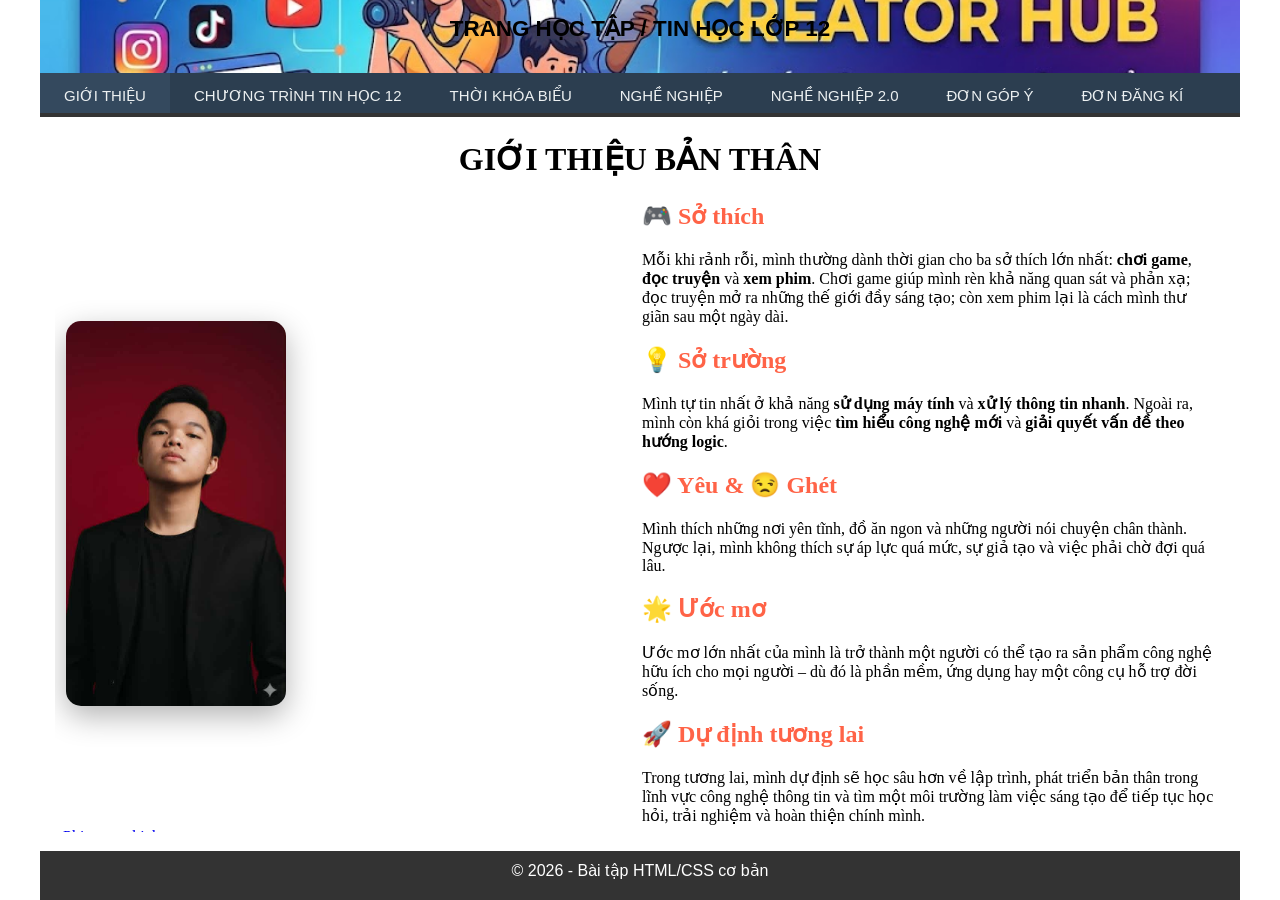
<file: index.html>
<!DOCTYPE html>
<html lang="vi">
<head>
  <meta charset="utf-8">
  <title>Trang chính</title>
  <link rel="stylesheet" href="../Style.css">
  <style>
    * {
      margin: 0;
      padding: 0;
      box-sizing: border-box;
    }
    body {
      font-family: Arial, sans-serif;
    }
    .container {
      max-width: 1200px;
      margin: 0 auto;
      min-height: 100vh;
      display: flex;
      flex-direction: column;
    }
    .header {
      background: url("unnamed.jpg") center / cover no-repeat;
      padding: 15px;
      text-align: center;
      font-size: 1.4em;
      font-weight: bold;
    }
    .menu {
      background: #333;
      color: white;
    }
    .content {
      flex: 1;
      padding: 15px;
      background: #fff;
    }
    .footer {
      background: #333;
      color: white;
      text-align: center;
      padding: 10px;
    }
    iframe {
      width: 100%;
      border: none;
    }
  </style>
</head>
<body>

<div class="container">
  <div class="header">
    TRANG HỌC TẬP / TIN HỌC LỚP 12
  </div>

  <div class="menu">
    <iframe style="height: 40px;" src="List.html" frameborder="0" scrolling="no" id="menu-frame"></iframe>
  </div>

  <div class="content">
    <iframe style="height: 700px;" name="noidung" src="contents/gioithieu.html" frameborder="0"></iframe>
  </div>

  <div class="footer">
    © 2026 - Bài tập HTML/CSS cơ bản
  </div>
</div>

</body>
</html>
</file>
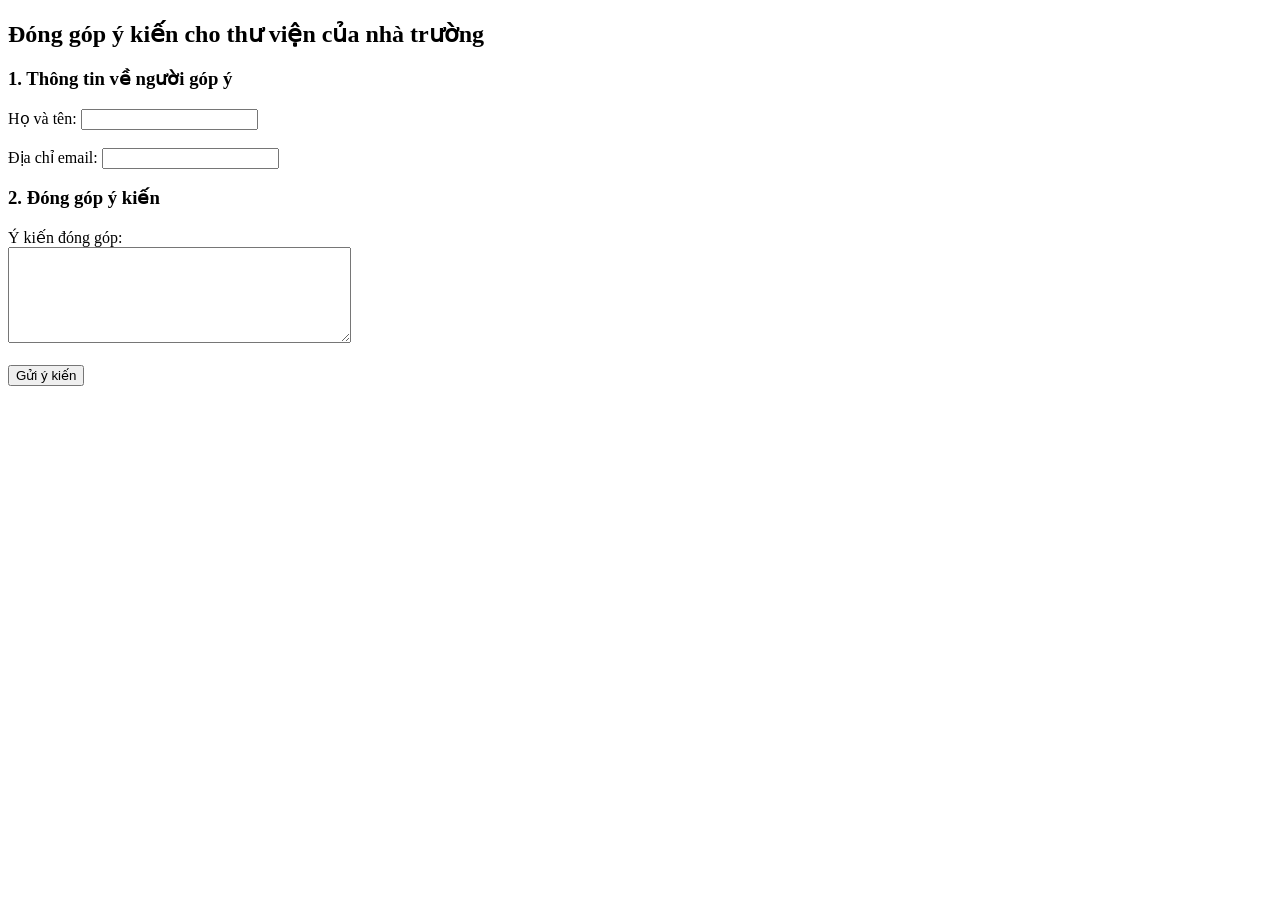
<file: bai7-nv1.html>
<!DOCTYPE html>
<html lang="vi">
<head>
    <meta charset="UTF-8">
    <title>Thực hành Bài 7 - Nhiệm vụ 1</title>
</head>
<body>

    <h2>Đóng góp ý kiến cho thư viện của nhà trường</h2>

    <form>
        <h3>1. Thông tin về người góp ý</h3>
        
        <label>Họ và tên: 
            <input type="text" name="txtTen">
        </label>
        <br><br>

        <label>Địa chỉ email: 
            <input type="email" name="txtEmail">
        </label>

        <h3>2. Đóng góp ý kiến</h3>

        <label>Ý kiến đóng góp:<br>
            <textarea name="txtComment" rows="6" cols="40"></textarea>
        </label>
        
        <br><br>
        <input type="submit" value="Gửi ý kiến">
    </form>

</body>
</html>
</file>
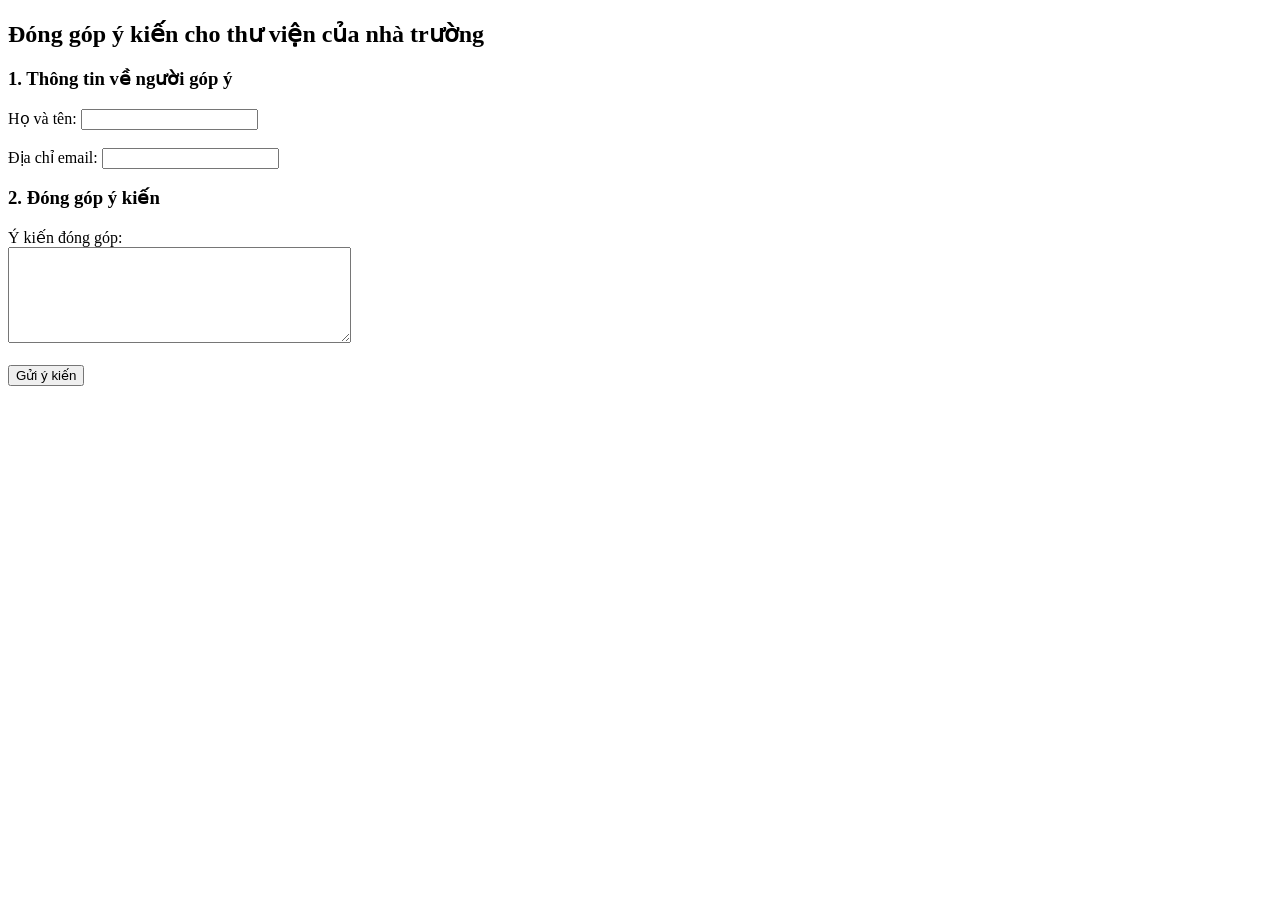
<file: contents/bai7-nv1.html>
<!DOCTYPE html>
<html lang="vi">
<head>
    <meta charset="UTF-8">
    <title>Thực hành Bài 7 - Nhiệm vụ 1</title>
</head>
<body>

    <h2>Đóng góp ý kiến cho thư viện của nhà trường</h2>

    <form action="camon.html" method="get">
        <h3>1. Thông tin về người góp ý</h3>
        
        <label>Họ và tên: 
            <input type="text" name="txtTen">
        </label>
        <br><br>

        <label>Địa chỉ email: 
            <input type="email" name="txtEmail">
        </label>

        <h3>2. Đóng góp ý kiến</h3>

        <label>Ý kiến đóng góp:<br>
            <textarea name="txtComment" rows="6" cols="40"></textarea>
        </label>
        
        <br><br>
        <input type="submit" value="Gửi ý kiến">
    </form>

</body>
</html>
</file>
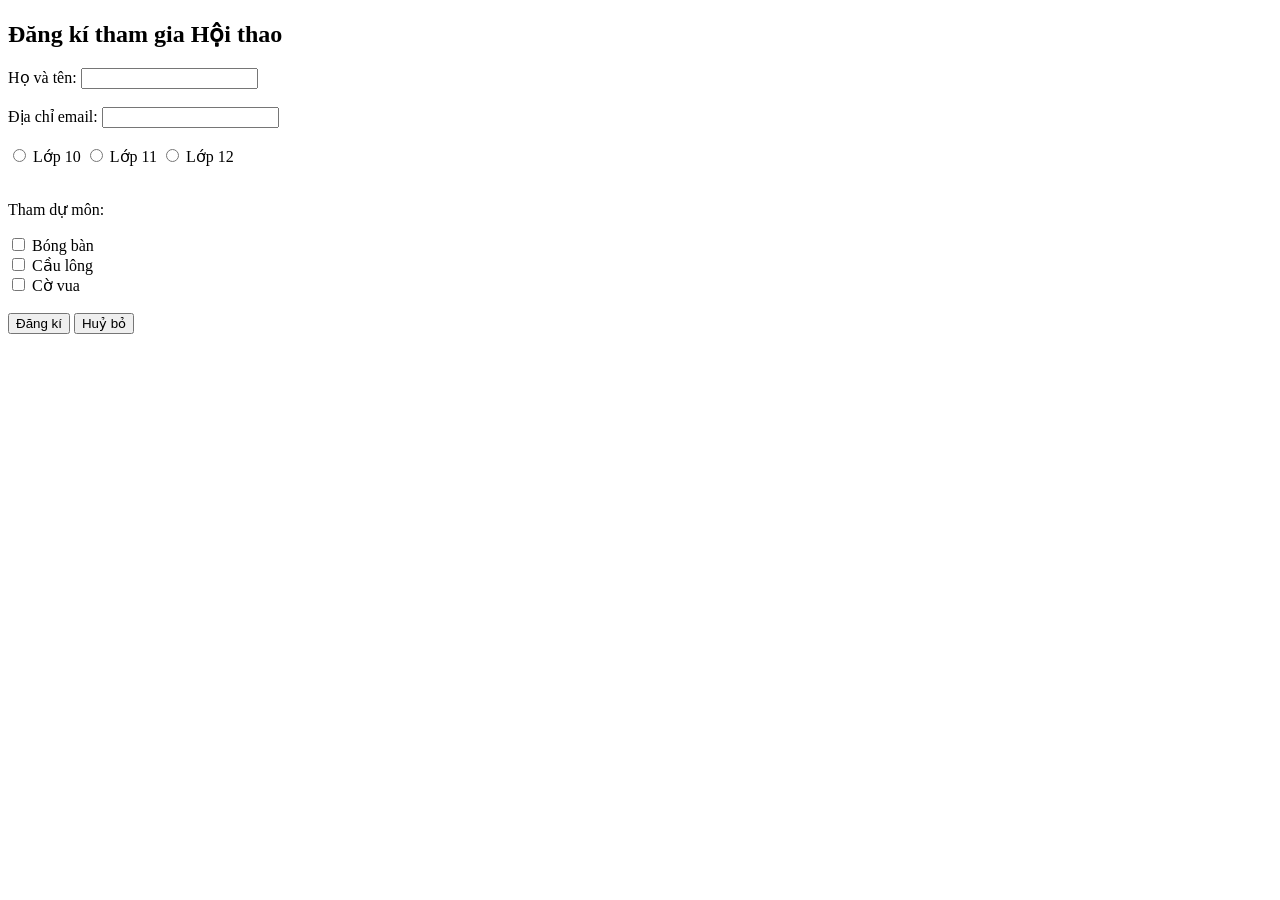
<file: contents/bai7-nv2.html>
<!DOCTYPE html>
<html lang="vi">
<head>
    <meta charset="UTF-8">
    <title>Đăng kí tham gia Hội thao</title>
</head>
<body>

    <form action="bai7-nv3.html" method="get">
        
        <h2>Đăng kí tham gia Hội thao</h2>

        <label>Họ và tên: </label>
        <input type="text" name="txtHoTen">
        <br><br>

        <label>Địa chỉ email: </label>
        <input type="email" name="txtEmail">
        <br><br>

        <input type="radio" name="Lop" value="10"> Lớp 10
        <input type="radio" name="Lop" value="11"> Lớp 11
        <input type="radio" name="Lop" value="12"> Lớp 12
        <br><br>

        <p>Tham dự môn:</p>
        
        <input type="checkbox" name="chkMon" value="BongBan"> Bóng bàn <br>
        <input type="checkbox" name="chkMon" value="CauLong"> Cầu lông <br>
        <input type="checkbox" name="chkMon" value="CoVua"> Cờ vua <br>

        <br>
        <input type="submit" value="Đăng kí">
        <input type="reset" value="Huỷ bỏ">

    </form>

</body>
</html>
</file>
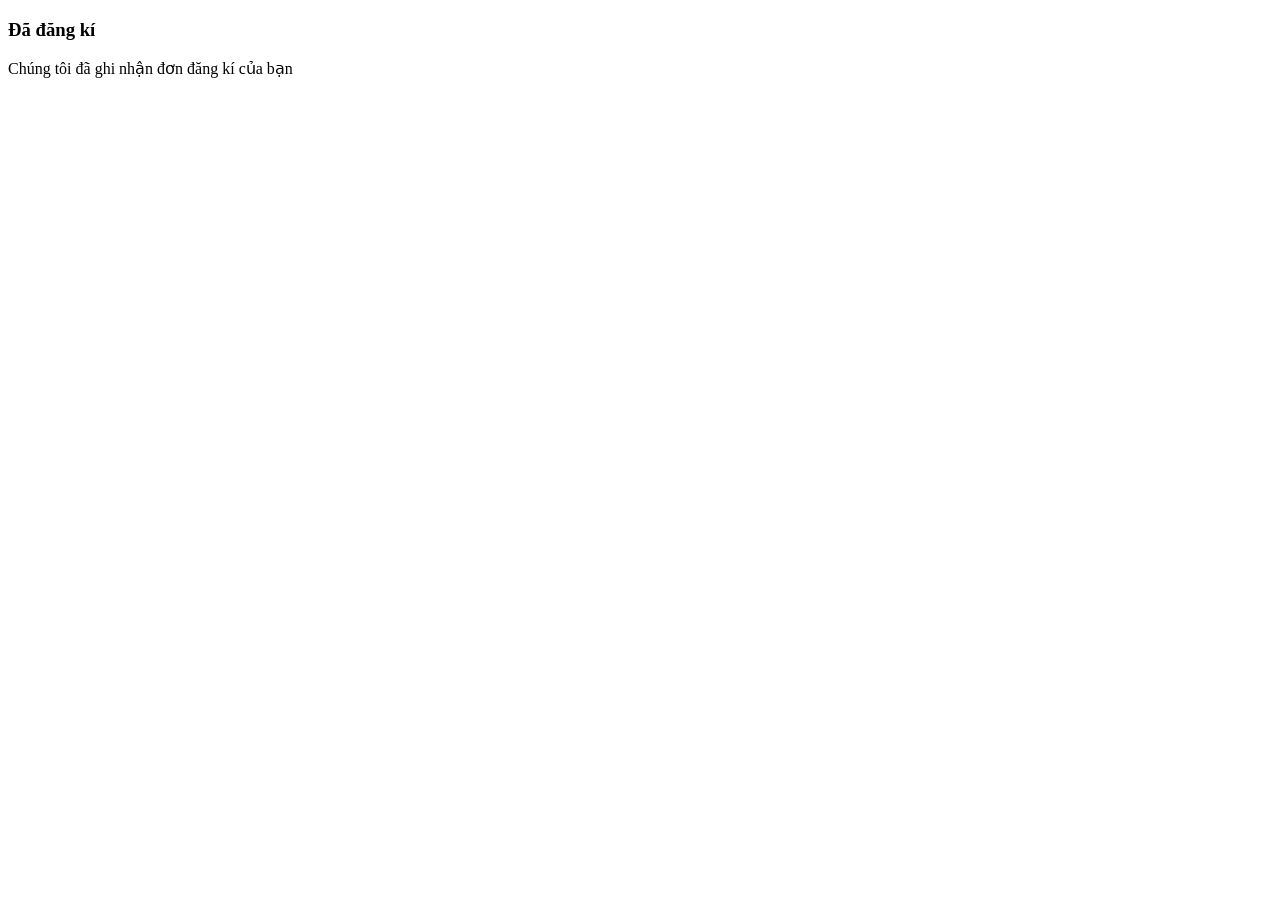
<file: contents/bai7-nv3.html>
<!DOCTYPE html>
<html lang="vi">
<head>
    <meta charset="UTF-8">
    <title>Phản hồi đăng kí</title>
</head>
<body>
    <h3>Đã đăng kí</h3>
    <p>Chúng tôi đã ghi nhận đơn đăng kí của bạn</p>
    
    <br>
</body>
</html>
</file>
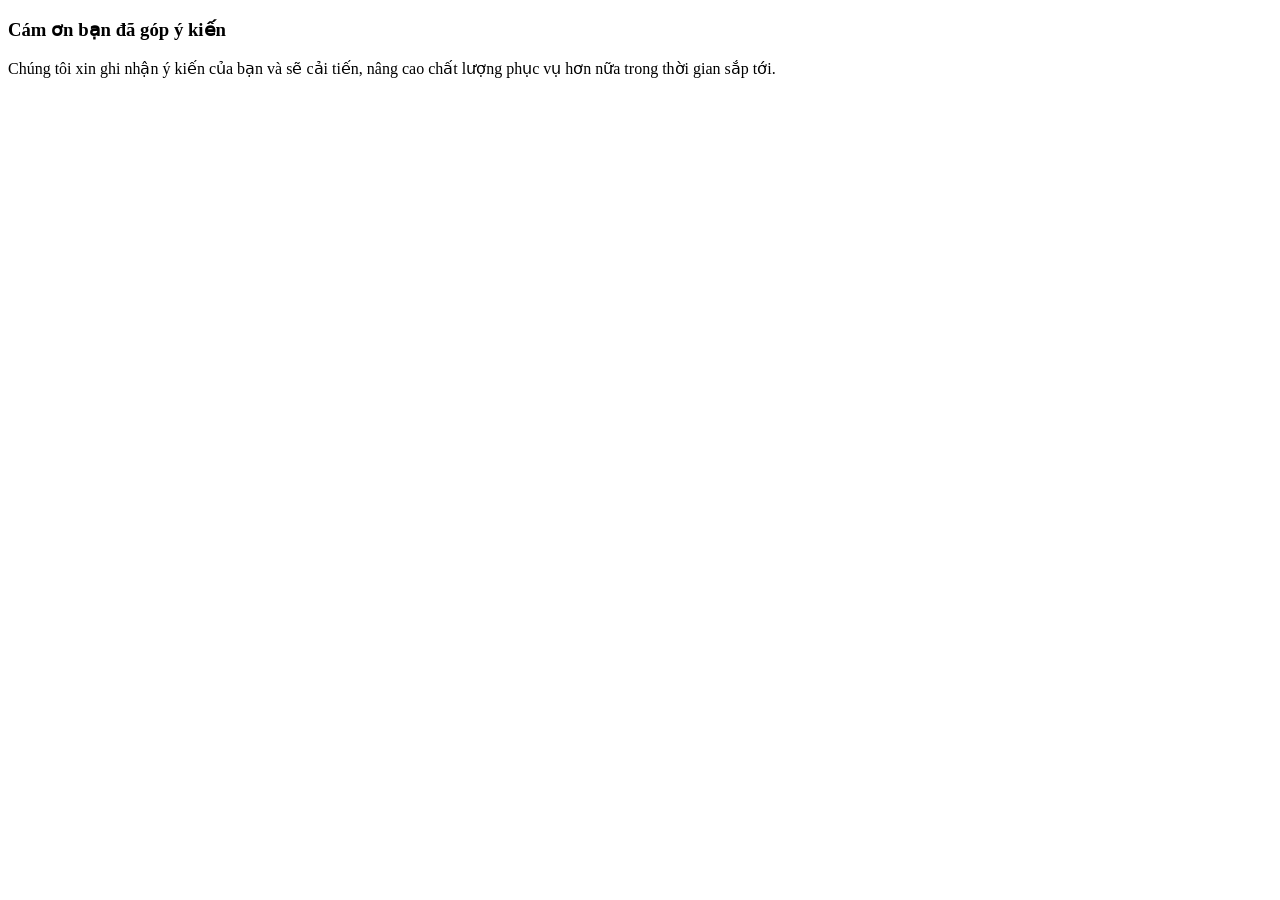
<file: contents/camon.html>
<!DOCTYPE html>
<html lang="vi">
<head>
    <meta charset="UTF-8">
    <title>Phản hồi góp ý</title>
</head>
<body>
    <h3>Cám ơn bạn đã góp ý kiến</h3>
    <p>Chúng tôi xin ghi nhận ý kiến của bạn và sẽ cải tiến, nâng cao chất lượng phục vụ hơn nữa trong thời gian sắp tới.</p>
    
    <br>
</body>
</html>
</file>
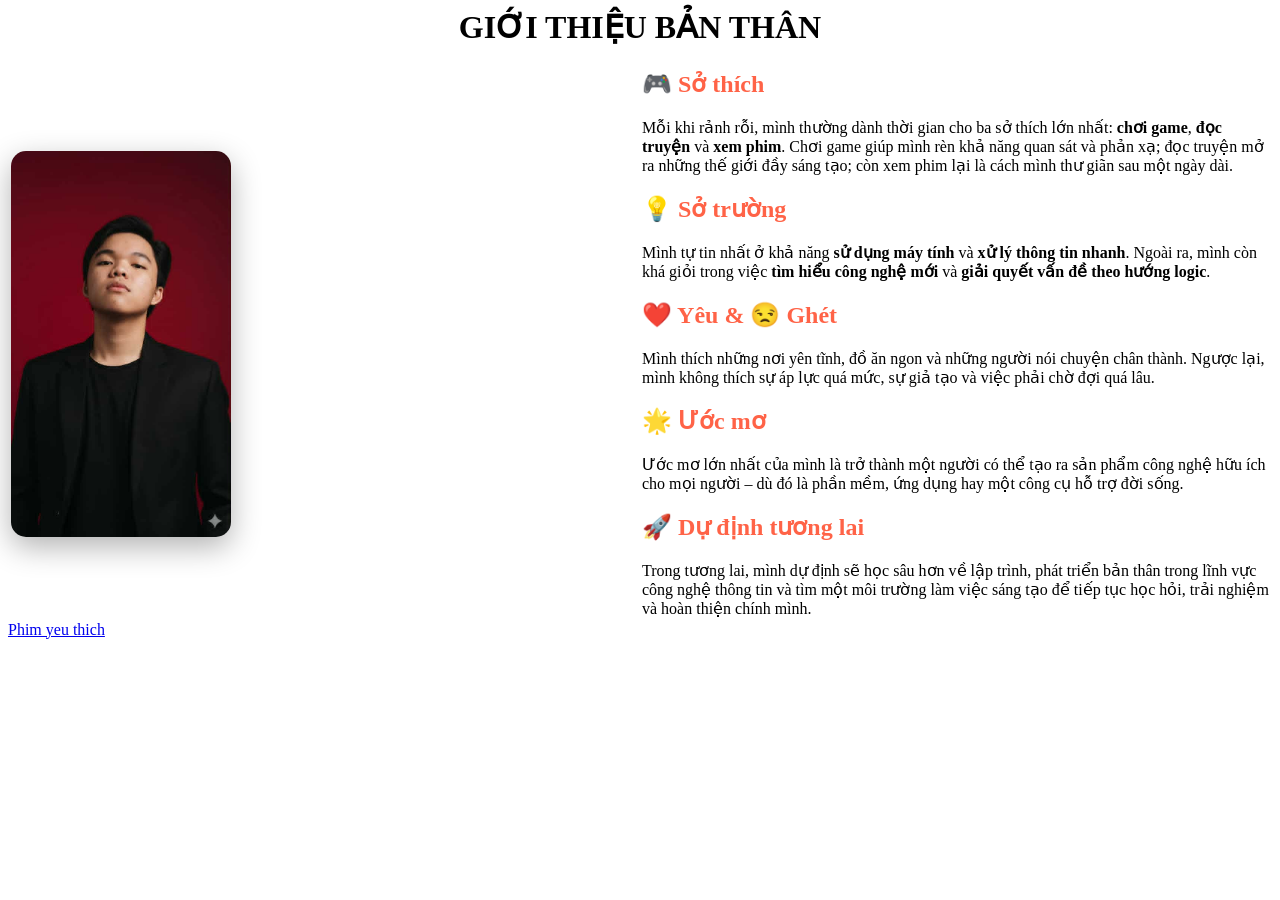
<file: contents/gioithieu.html>
<html>
  <head>
    <meta charset="utf-8">
  </head>
  <body>
    <h1 style="text-align:center;">GIỚI THIỆU BẢN THÂN</h1>

    <table>
      <tr>
        <td width="50%" bgcolor="#ffffff">
          <img src="../images\download.png" width="90%" 
               style="max-width: 220px; border-radius: 15px; 
                      box-shadow: 0 10px 30px rgba(0,0,0,0.3);">
        </td>

        <td width="80%">

          <!-- Sở thích -->
          <h2 style = "color: tomato;">🎮 Sở thích</h2>
          Mỗi khi rảnh rỗi, mình thường dành thời gian cho ba sở thích lớn nhất:
          <b>chơi game</b>, <b>đọc truyện</b> và <b>xem phim</b>. 
          Chơi game giúp mình rèn khả năng quan sát và phản xạ; đọc truyện mở ra những 
          thế giới đầy sáng tạo; còn xem phim lại là cách mình thư giãn sau một ngày dài.

          <!-- Sở trường -->
          <h2 style = "color: tomato;">💡 Sở trường</h2>
          Mình tự tin nhất ở khả năng <b>sử dụng máy tính</b> và <b>xử lý thông tin nhanh</b>. 
          Ngoài ra, mình còn khá giỏi trong việc <b>tìm hiểu công nghệ mới</b> và 
          <b>giải quyết vấn đề theo hướng logic</b>.

          <!-- Yêu & Ghét -->
          <h2 style = "color: tomato;">❤️ Yêu & 😒 Ghét</h2>
          Mình thích những nơi yên tĩnh, đồ ăn ngon và những người nói chuyện chân thành.  
          Ngược lại, mình không thích sự áp lực quá mức, sự giả tạo và việc phải chờ đợi quá lâu.

          <!-- Ước mơ -->
          <h2 style = "color: tomato;">🌟 Ước mơ</h2>
          Ước mơ lớn nhất của mình là trở thành một người có thể tạo ra sản phẩm công nghệ 
          hữu ích cho mọi người – dù đó là phần mềm, ứng dụng hay một công cụ hỗ trợ đời sống.

          <!-- Dự định tương lai -->
          <h2 style = "color: tomato;">🚀 Dự định tương lai</h2>
          Trong tương lai, mình dự định sẽ học sâu hơn về lập trình, phát triển bản thân 
          trong lĩnh vực công nghệ thông tin và tìm một môi trường làm việc sáng tạo để 
          tiếp tục học hỏi, trải nghiệm và hoàn thiện chính mình.

        </td>
      </tr>
    </table>
      <tr>
       <td>
         <a href="https://www.youtube.com/watch?v=qUWNcC2q2RE" target="noidung"> Phim yeu thich </a>
       </td>
      <td>
        <iframe name="noidung" width ="100%> </iframe>
      </td>
    </tr>

  </body>
          </html>
</file>
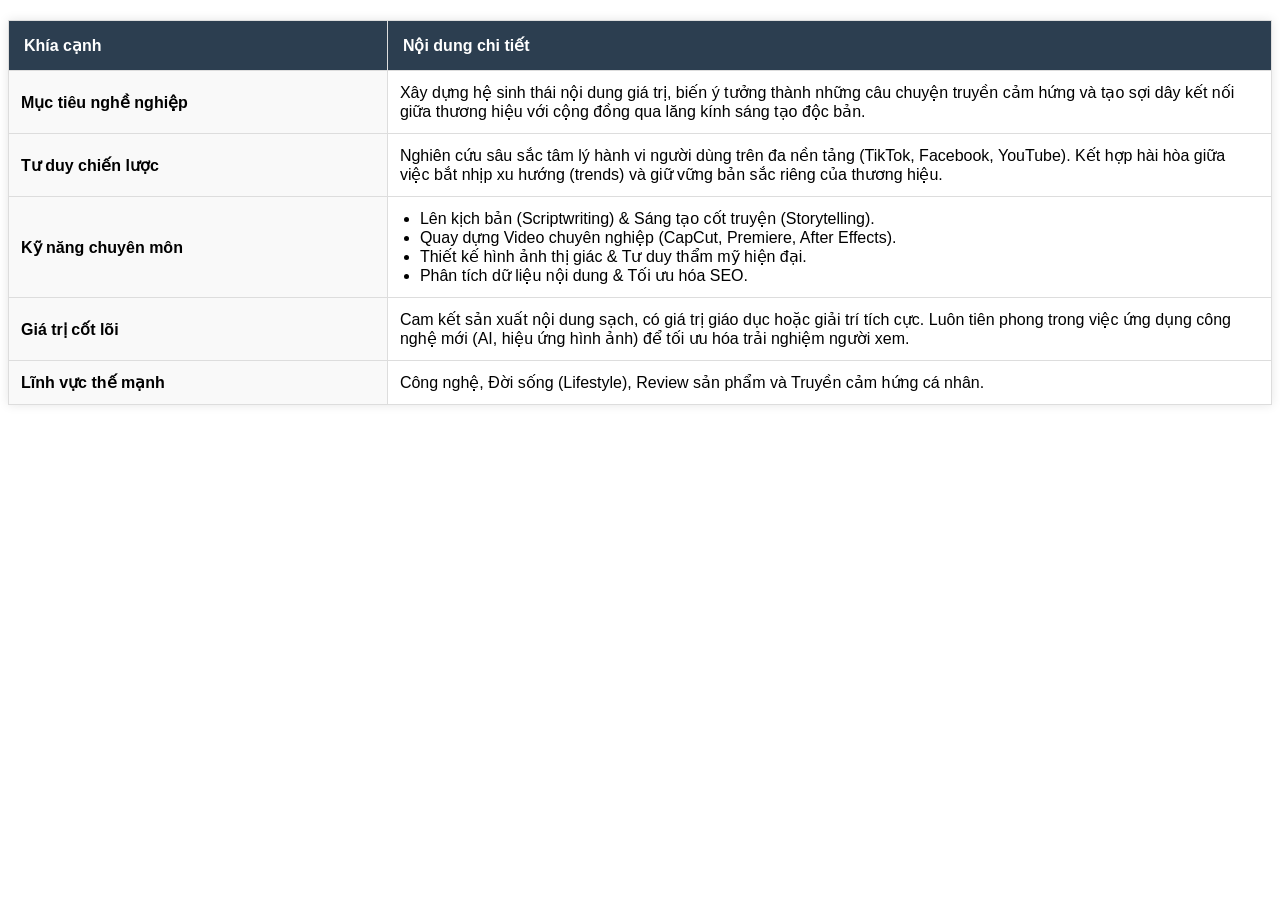
<file: contents/nghenghiep.html>
<html>
  <head>
    <style href="nghenghiep_style.css"></style>
    <meta charset="utf-8">
  </head>
  <body>
    <h1 style="text-align: center;"></h1>
<table style="width:100%; border-collapse: collapse; font-family: sans-serif; margin: 20px 0; box-shadow: 0 0 10px rgba(0,0,0,0.1);">
  <thead>
    <tr style="background-color: #2c3e50; color: #ffffff; text-align: left;">
      <th style="padding: 15px; border: 1px solid #ddd; width: 30%;">Khía cạnh</th>
      <th style="padding: 15px; border: 1px solid #ddd;">Nội dung chi tiết</th>
    </tr>
  </thead>
  <tbody>
    <tr>
      <td style="padding: 12px; border: 1px solid #ddd; font-weight: bold; background-color: #f9f9f9;">Mục tiêu nghề nghiệp</td>
      <td style="padding: 12px; border: 1px solid #ddd;">Xây dựng hệ sinh thái nội dung giá trị, biến ý tưởng thành những câu chuyện truyền cảm hứng và tạo sợi dây kết nối giữa thương hiệu với cộng đồng qua lăng kính sáng tạo độc bản.</td>
    </tr>
    <tr>
      <td style="padding: 12px; border: 1px solid #ddd; font-weight: bold; background-color: #f9f9f9;">Tư duy chiến lược</td>
      <td style="padding: 12px; border: 1px solid #ddd;">Nghiên cứu sâu sắc tâm lý hành vi người dùng trên đa nền tảng (TikTok, Facebook, YouTube). Kết hợp hài hòa giữa việc bắt nhịp xu hướng (trends) và giữ vững bản sắc riêng của thương hiệu.</td>
    </tr>
    <tr>
      <td style="padding: 12px; border: 1px solid #ddd; font-weight: bold; background-color: #f9f9f9;">Kỹ năng chuyên môn</td>
      <td style="padding: 12px; border: 1px solid #ddd;">
        <ul style="margin: 0; padding-left: 20px;">
          <li>Lên kịch bản (Scriptwriting) & Sáng tạo cốt truyện (Storytelling).</li>
          <li>Quay dựng Video chuyên nghiệp (CapCut, Premiere, After Effects).</li>
          <li>Thiết kế hình ảnh thị giác & Tư duy thẩm mỹ hiện đại.</li>
          <li>Phân tích dữ liệu nội dung & Tối ưu hóa SEO.</li>
        </ul>
      </td>
    </tr>
    <tr>
      <td style="padding: 12px; border: 1px solid #ddd; font-weight: bold; background-color: #f9f9f9;">Giá trị cốt lõi</td>
      <td style="padding: 12px; border: 1px solid #ddd;">Cam kết sản xuất nội dung sạch, có giá trị giáo dục hoặc giải trí tích cực. Luôn tiên phong trong việc ứng dụng công nghệ mới (AI, hiệu ứng hình ảnh) để tối ưu hóa trải nghiệm người xem.</td>
    </tr>
    <tr>
      <td style="padding: 12px; border: 1px solid #ddd; font-weight: bold; background-color: #f9f9f9;">Lĩnh vực thế mạnh</td>
      <td style="padding: 12px; border: 1px solid #ddd;">Công nghệ, Đời sống (Lifestyle), Review sản phẩm và Truyền cảm hứng cá nhân.</td>
    </tr>
  </tbody>
</table>
  </body>
          </html>
</file>
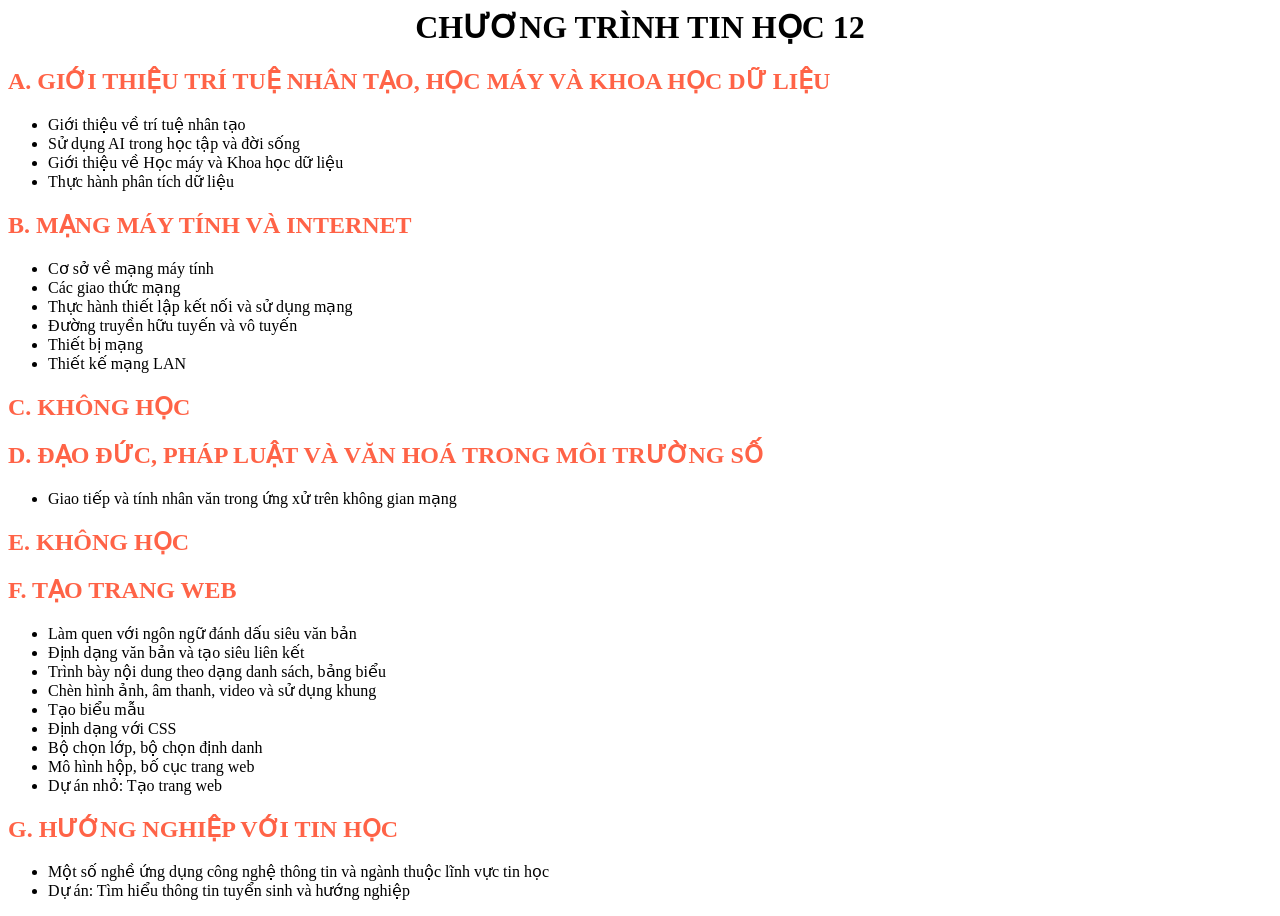
<file: contents/tinhoc12.html>
<html>
<head>
    <meta charset="UTF-8">
    <title>Chương trình Tin học 12</title>
    <link rel="stylesheet" href="../Style.css">
</head>
<body>

<h1>CHƯƠNG TRÌNH TIN HỌC 12</h1>


    
     <h2 class="tieude"> <b>A.</b> GIỚI THIỆU TRÍ TUỆ NHÂN TẠO, HỌC MÁY VÀ KHOA HỌC DỮ LIỆU</h2>
        <ul class="noidung">
            <li >Giới thiệu về trí tuệ nhân tạo</li>
            <li>Sử dụng AI trong học tập và đời sống</li>
            <li>Giới thiệu về Học máy và Khoa học dữ liệu</li>
            <li>Thực hành phân tích dữ liệu</li>
        </ul>
    </li>

    <h2 class="tieude"> <b>B.</b> MẠNG MÁY TÍNH VÀ INTERNET    </h2>
        <ul>
            <li>Cơ sở về mạng máy tính</li>
            <li>Các giao thức mạng</li>
            <li>Thực hành thiết lập kết nối và sử dụng mạng</li>
            <li>Đường truyền hữu tuyến và vô tuyến</li>
            <li>Thiết bị mạng</li>
            <li>Thiết kế mạng LAN</li>
        </ul>


    <h2 class="tieude"><b>C.</b> KHÔNG HỌC</h2>

    <h2 class="tieude"> D. ĐẠO ĐỨC, PHÁP LUẬT VÀ VĂN HOÁ TRONG MÔI TRƯỜNG SỐ     </h2>
        <ul>
            <li>Giao tiếp và tính nhân văn trong ứng xử trên không gian mạng</li>
        </ul>


    <h2 class="tieude"><b>E.</b> KHÔNG HỌC</h2>

    <h2 class="tieude"> <b>F.</b> TẠO TRANG WEB    </h2>
        <ul>
            <li>Làm quen với ngôn ngữ đánh dấu siêu văn bản</li>
            <li>Định dạng văn bản và tạo siêu liên kết</li>
            <li>Trình bày nội dung theo dạng danh sách, bảng biểu</li>
            <li>Chèn hình ảnh, âm thanh, video và sử dụng khung</li>
            <li>Tạo biểu mẫu</li>
            <li>Định dạng với CSS</li>
            <li>Bộ chọn lớp, bộ chọn định danh</li>
            <li>Mô hình hộp, bố cục trang web</li>
            <li>Dự án nhỏ: Tạo trang web</li>
        </ul>


    <h2 class="tieude"> <b>G.</b> HƯỚNG NGHIỆP VỚI TIN HỌC </h2>
        <ul>
            <li>Một số nghề ứng dụng công nghệ thông tin và ngành thuộc lĩnh vực tin học</li>
            <li>Dự án: Tìm hiểu thông tin tuyển sinh và hướng nghiệp</li>
        </ul>


</body>
</html>
</file>
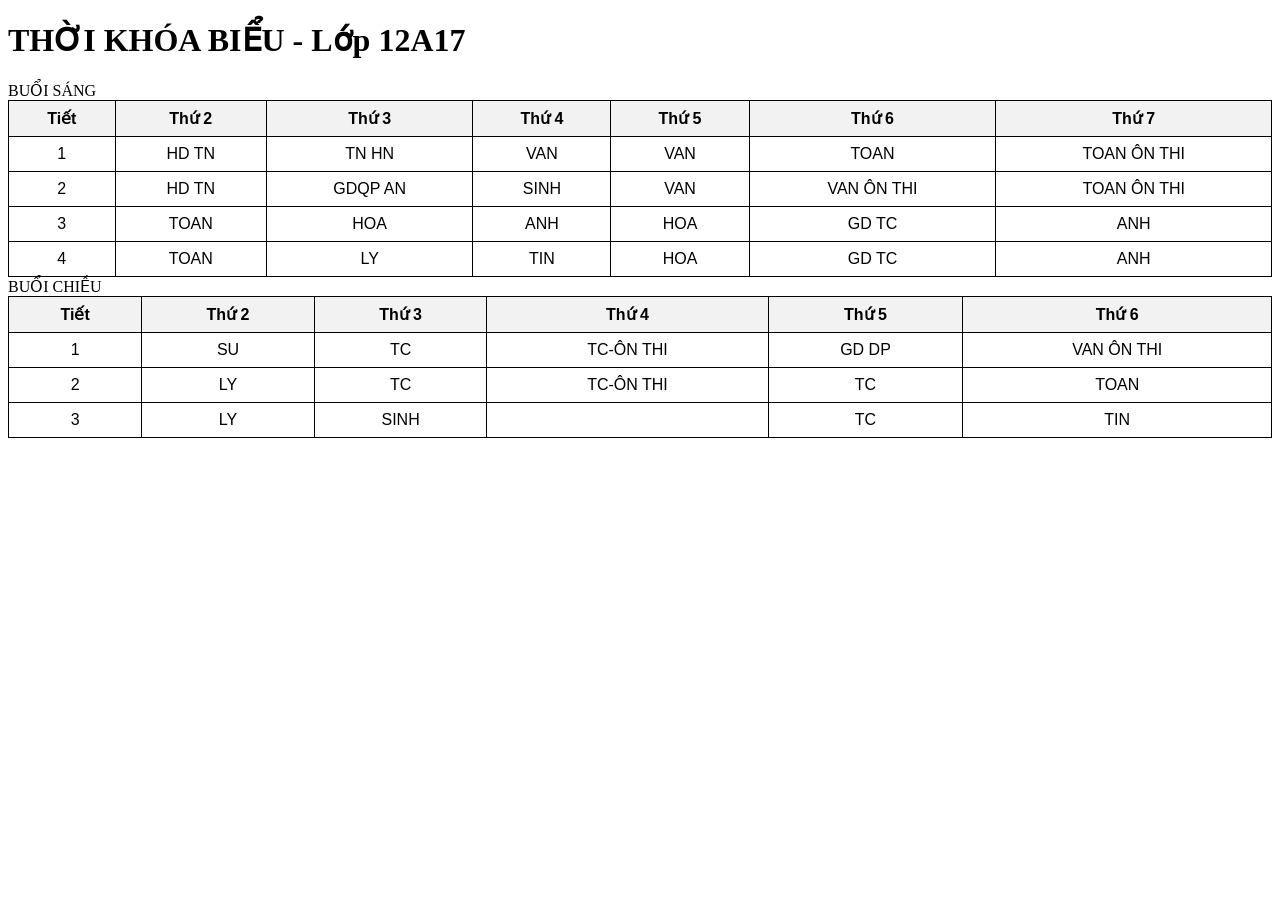
<file: contents/Tkb.html>
<!DOCTYPE html>
<html lang="vi">
  <head>
    <meta charset="utf-8">
    <title>Thời Khóa Biểu Lớp 12A17 </title>
    <style>
      table {
        border-collapse: collapse;
        width: 100%;
        font-family: Arial, sans-serif;
      }
      th, td {
        border: 1px solid black;
        padding: 8px;
        text-align: center;
      }
      th {
        background-color: #f2f2f2;
      }
      .session-header {
        background-color: #d3e0f0;
        font-weight: bold;
      }
    </style>
  </head>
  <body>
    <h1>THỜI KHÓA BIỂU - Lớp 12A17</h1>

    <td colspan ="3"> BUỔI SÁNG</td>
    <table>
      <thead>
        <tr>
          <th>Tiết</th>
          <th>Thứ 2</th>
          <th>Thứ 3</th>
          <th>Thứ 4</th>
          <th>Thứ 5</th>
          <th>Thứ 6</th>
          <th>Thứ 7</th>
        </tr>
      </thead>
      <tbody>
        <tr>
          <td>1</td><td>HD TN</td> <td>TN HN</td> <td>VAN</td><td>VAN</td> <td>TOAN</td> <td>TOAN ÔN THI</td>
        </tr>
        <tr>
          <td>2</td><td>HD TN</td> <td>GDQP AN</td> <td>SINH</td> <td>VAN</td> <td>VAN ÔN THI</td> <td>TOAN ÔN THI</td>
        </tr>
        <tr>
          <td>3</td><td>TOAN</td> <td>HOA</td> <td>ANH</td> <td>HOA</td> <td>GD TC</td> <td>ANH</td>
        </tr>
        <tr>
          <td>4</td><td>TOAN</td> <td>LY</td> <td>TIN</td> <td>HOA</td> <td>GD TC</td> <td>ANH</td>
        </tr>
      </tbody>
    </table>

    <td colspan ="3"> BUỔI CHIỀU</td>
    <table>
      <thead>
        <tr>
          <th>Tiết</th>
          <th>Thứ 2</th>
          <th>Thứ 3</th>
          <th>Thứ 4</th>
          <th>Thứ 5</th>
          <th>Thứ 6</th>
        </tr>
      </thead>
      <tbody>
        <tr>
          <td>1</td><td>SU</td> <td>TC</td> <td>TC-ÔN THI</td> <td>GD DP</td> <td>VAN ÔN THI</td>
        </tr>
        <tr>
          <td>2</td><td>LY</td> <td>TC</td> <td>TC-ÔN THI</td> <td>TC</td> <td>TOAN</td>
        </tr>
        <tr>
          <td>3</td> <td>LY</td> <td>SINH</td> <td></td> <td>TC</td> <td>TIN</td>
        </tr>
      </tbody>
    </table>
  </body>
</html>
</file>
<file: Style.css>
.container{
  display: flex;
  flex-direction: column;
  height: 100vh;
}
div{
  width: 100%;
  height: 100vh;
}
h1{
  text-align: center;
}
.header{
  flex: 15%;
  background-color:lightgray;
}
.menu{
  flex:5%;
   background-color:darkgray;
}
.menu a{
  padding: 15px 20 px;
  color: pink;
}
.menu hover{
  background-color:lightgray;
  color:black;
}
.content{
  flex:70%;
   background-color:white;
}
.content iframe{
  flex:1;
  border:none;
  width:100%;
  height:100%;
}
  
.footer{
  flex:10%;
   background-color:lightgray;
}
.tieude {
  color: tomato;
  font-weight:b old;
  font-size :45 px;
}
.noidung{
  color: black;
  font-style: normal;
  font-size: 14 px; 
}

nav {
            display: flex; 
            gap: 20px;          
            background: #f4f4f4;
            padding: 10px;
        }
        nav a {
            text-decoration: none;
            color: blue;
        }
</file>
